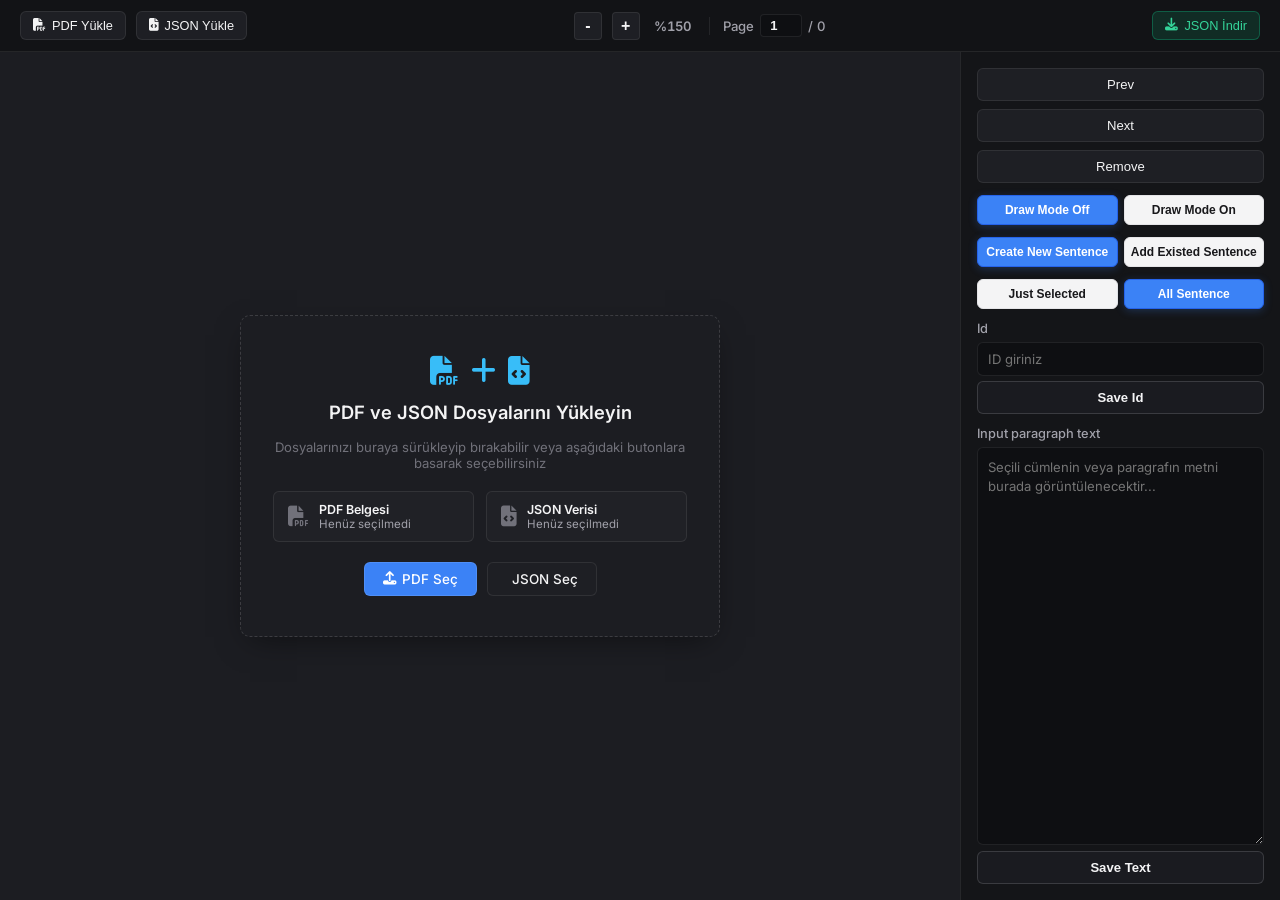
<file: index.html>
<!DOCTYPE html>
<html lang="tr">
<head>
  <meta charset="UTF-8">
  <meta name="viewport" content="width=device-width, initial-scale=1.0">
  <meta http-equiv="Cache-Control" content="no-cache, no-store, must-revalidate" />
  <meta http-equiv="Pragma" content="no-cache" />
  <meta http-equiv="Expires" content="0" />
  <title>PDF Sentence & BBox Editor</title>
  <link rel="preconnect" href="https://fonts.googleapis.com">
  <link rel="preconnect" href="https://fonts.gstatic.com">
  <link href="https://fonts.googleapis.com/css2?family=Roboto:wght@300;400;500;700&family=Inter:wght@400;500;600&display=swap" rel="stylesheet">
  <link rel="stylesheet" href="https://cdnjs.cloudflare.com/ajax/libs/font-awesome/6.5.1/css/all.min.css">
  <link rel="stylesheet" href="css/style.css?v=40.0">
  <!-- PDF.js Core library (Local Same-Origin for speed and reliability) -->
  <script src="js/pdf.min.js"></script>
</head>
<body>
  <div class="editor-app">
    <!-- Top Toolbar -->
    <header class="editor-topbar">
      <div class="topbar-left">
        <button type="button" id="top-pdf-btn" class="topbar-btn file-btn" title="PDF Yükle">
          <i class="fa-solid fa-file-pdf"></i> <span id="top-pdf-label">PDF Yükle</span>
        </button>
        <input type="file" id="top-pdf-input" accept=".pdf,application/pdf" style="display:none">
        
        <button type="button" id="top-json-btn" class="topbar-btn file-btn" title="JSON Yükle">
          <i class="fa-solid fa-file-code"></i> <span id="top-json-label">JSON Yükle</span>
        </button>
        <input type="file" id="top-json-input" accept=".json,application/json,text/plain" style="display:none">

        <div id="topbar-status-tag" class="topbar-status-tag hidden"></div>
      </div>

      <!-- Center Zoom & Page Controls -->
      <div class="topbar-center">
        <button id="zoom-out-btn" class="zoom-btn" title="Uzaklaştır">-</button>
        <button id="zoom-in-btn" class="zoom-btn" title="Yakınlaştır">+</button>
        <div class="zoom-select-wrap">
          <span id="zoom-value">%150</span>
        </div>
        <div class="topbar-divider"></div>
        <div class="page-nav-wrap">
          <span>Page</span>
          <input type="number" id="page-number-input" min="1" value="1" disabled>
          <span id="page-total-label">/ 0</span>
        </div>
      </div>

      <!-- Topbar Right: Export -->
      <div class="topbar-right">
        <button id="export-json-btn" class="topbar-btn export-btn" title="Düzenlenmiş JSON'u İndir">
          <i class="fa-solid fa-download"></i> JSON İndir
        </button>
      </div>
    </header>

    <!-- Main Workspace -->
    <div class="editor-workspace">
      <!-- Center: PDF Viewport -->
      <main class="pdf-viewport" id="pdf-viewport">
        <!-- Floating notification when PDF is loaded but JSON is not -->
        <div id="viewport-banner" class="viewport-banner hidden">
          <div class="banner-content">
            <i class="fa-solid fa-circle-info banner-icon"></i>
            <span id="banner-text">PDF görüntülendi. Cümleleri ve Bounding Box kutularını görmek için JSON dosyanızı seçin:</span>
            <button type="button" id="banner-json-btn" class="banner-upload-btn">
              <i class="fa-solid fa-file-code"></i> JSON Seç
            </button>
            <input type="file" id="banner-json-input" accept=".json,application/json,text/plain" style="display:none">
          </div>
          <button id="banner-close-btn" class="banner-close-btn" title="Kapat">&times;</button>
        </div>

        <!-- Initial File Drop Prompt -->
        <div id="drop-zone" class="drop-zone">
          <div class="drop-card">
            <div class="drop-icons">
              <i class="fa-solid fa-file-pdf"></i>
              <i class="fa-solid fa-plus"></i>
              <i class="fa-solid fa-file-code"></i>
            </div>
            <h2>PDF ve JSON Dosyalarını Yükleyin</h2>
            <p>Dosyalarınızı buraya sürükleyip bırakabilir veya aşağıdaki butonlara basarak seçebilirsiniz</p>
            
            <!-- Live Selection Status Cards -->
            <div class="selection-status-row">
              <div id="card-status-pdf" class="status-chip waiting">
                <i class="fa-solid fa-file-pdf"></i>
                <div class="chip-info">
                  <span class="chip-title">PDF Belgesi</span>
                  <span id="card-pdf-desc" class="chip-sub">Henüz seçilmedi</span>
                </div>
              </div>
              <div id="card-status-json" class="status-chip waiting">
                <i class="fa-solid fa-file-code"></i>
                <div class="chip-info">
                  <span class="chip-title">JSON Verisi</span>
                  <span id="card-json-desc" class="chip-sub">Henüz seçilmedi</span>
                </div>
              </div>
            </div>

            <div class="drop-actions">
              <button type="button" id="drop-pdf-btn" class="btn-action primary" title="PDF Seç">
                <i class="fa-solid fa-upload"></i> <span id="drop-pdf-btn-text">PDF Seç</span>
              </button>
              <input type="file" id="drop-pdf-input" accept=".pdf,application/pdf" style="display:none">

              <button type="button" id="drop-json-btn" class="btn-action secondary" title="JSON Seç">
                <i class="fa-solid fa-brackets-curly"></i> <span id="drop-json-btn-text">JSON Seç</span>
              </button>
              <input type="file" id="drop-json-input" accept=".json,application/json,text/plain" style="display:none">
            </div>

            <div id="drop-hint-msg" class="drop-hint-msg hidden"></div>
          </div>
        </div>

        <!-- Scrollable PDF pages container -->
        <div id="pdf-scroll-view" class="pdf-scroll-view hidden">
          <!-- Rendered pages & SVG/HTML bounding box overlays injected here -->
        </div>
      </main>

      <!-- Right Sidebar (Tool Panel) -->
      <aside class="editor-sidebar" id="editor-sidebar">
        <!-- Navigation Buttons -->
        <div class="sidebar-section">
          <button id="prev-btn" class="sidebar-btn full-btn">Prev</button>
          <button id="next-btn" class="sidebar-btn full-btn">Next</button>
          <button id="remove-btn" class="sidebar-btn full-btn remove-btn">Remove</button>
        </div>

        <!-- Mode Toggles: Draw Mode -->
        <div class="sidebar-section button-pair">
          <button id="draw-mode-off-btn" class="sidebar-toggle-btn active-blue">Draw Mode Off</button>
          <button id="draw-mode-on-btn" class="sidebar-toggle-btn inactive-white">Draw Mode On</button>
        </div>

        <!-- Mode Toggles: Create / Add Sentence -->
        <div class="sidebar-section button-pair">
          <button id="create-sentence-btn" class="sidebar-toggle-btn active-blue">Create New Sentence</button>
          <button id="add-existed-sentence-btn" class="sidebar-toggle-btn inactive-white">Add Existed Sentence</button>
        </div>

        <!-- Mode Toggles: Visibility Filter -->
        <div class="sidebar-section button-pair">
          <button id="just-selected-btn" class="sidebar-toggle-btn inactive-white">Just Selected</button>
          <button id="all-sentence-btn" class="sidebar-toggle-btn active-blue">All Sentence</button>
        </div>

        <!-- ID Editor Form -->
        <div class="sidebar-section form-block">
          <label class="form-label" for="bbox-id-input">Id</label>
          <input type="text" id="bbox-id-input" class="form-input" placeholder="ID giriniz">
          <button id="save-id-btn" class="sidebar-btn full-btn action-save-btn">Save Id</button>
        </div>

        <!-- Paragraph / Sentence Text Editor Form -->
        <div class="sidebar-section form-block grow-block">
          <label class="form-label" for="bbox-text-input">Input paragraph text</label>
          <textarea id="bbox-text-input" class="form-textarea" placeholder="Seçili cümlenin veya paragrafın metni burada görüntülenecektir..."></textarea>
          <button id="save-text-btn" class="sidebar-btn full-btn action-save-btn">Save Text</button>
        </div>
      </aside>
    </div>
  </div>

  <!-- Toast Notification -->
  <div id="toast-container" class="toast-container"></div>

  <!-- Application Scripts -->
  <script src="js/table-classifier.js?v=127.0"></script>
  <script src="js/sentence-splitter.js?v=127.0"></script>
  <script src="js/bbox-parser.js?v=127.0"></script>
  <script src="js/overlay.js?v=127.0"></script>
  <script src="js/pdf-viewer.js?v=127.0"></script>
  <script src="js/app.js?v=127.0"></script>
</body>
</html>
</file>
<file: css/style.css>
/* ==========================================================================
   Clean, Minimal & Modern Dark Theme for PDF & JSON BBox Editor
   ========================================================================== */

:root {
  /* Surface Colors */
  --bg-topbar: #121316;
  --bg-viewport: #1c1d22;
  --bg-sidebar: #141518;
  --bg-card: #1c1d22;
  --bg-input: #0e0f12;
  
  /* Text Colors */
  --text-primary: #f4f4f5;
  --text-secondary: #a1a1aa;
  --text-muted: #71717a;
  
  /* Accent & Action Colors */
  --accent-blue: #3b82f6;
  --accent-blue-hover: #2563eb;
  --accent-blue-glow: rgba(59, 130, 246, 0.25);
  
  --btn-dark: #1e1f24;
  --btn-dark-hover: #292a30;
  --btn-dark-border: rgba(255, 255, 255, 0.08);
  --btn-dark-border-hover: rgba(255, 255, 255, 0.16);
  
  --border-subtle: rgba(255, 255, 255, 0.08);
  --border-light: rgba(255, 255, 255, 0.14);
  --border-focus: #3b82f6;
  
  /* Bounding Box Styling */
  --bbox-green-bg: rgba(34, 197, 94, 0.32);
  --bbox-green-border: #22c55e;
  --bbox-active-border: #38bdf8;
  --bbox-active-bg: rgba(56, 189, 248, 0.28);
  --bbox-tag-color: #f43f5e;
  
  /* Dimensions & Radius */
  --sidebar-width: 320px;
  --topbar-height: 52px;
  --radius-sm: 4px;
  --radius-md: 6px;
  --radius-lg: 10px;
  
  --transition: all 0.15s cubic-bezier(0.4, 0, 0.2, 1);
}

*, *::before, *::after {
  box-sizing: border-box;
  margin: 0;
  padding: 0;
}

body {
  font-family: 'Inter', 'Roboto', -apple-system, BlinkMacSystemFont, 'Segoe UI', sans-serif;
  background-color: var(--bg-viewport);
  color: var(--text-primary);
  height: 100vh;
  overflow: hidden;
  user-select: none;
  -webkit-font-smoothing: antialiased;
}

.hidden {
  display: none !important;
}

.visually-hidden-input {
  position: absolute !important;
  width: 1px !important;
  height: 1px !important;
  padding: 0 !important;
  margin: -1px !important;
  overflow: hidden !important;
  clip: rect(0, 0, 0, 0) !important;
  white-space: nowrap !important;
  border: 0 !important;
  opacity: 0 !important;
}

/* App Container */
.editor-app {
  display: flex;
  flex-direction: column;
  height: 100vh;
  overflow: hidden;
}

/* ==========================================================================
   Clean Modern Topbar
   ========================================================================== */

.editor-topbar {
  height: var(--topbar-height);
  background-color: var(--bg-topbar);
  border-bottom: 1px solid var(--border-subtle);
  display: flex;
  align-items: center;
  justify-content: space-between;
  padding: 0 1.25rem;
  z-index: 50;
}

.topbar-left, .topbar-center, .topbar-right {
  display: flex;
  align-items: center;
  gap: 0.6rem;
}

.topbar-btn {
  background: var(--btn-dark);
  color: var(--text-primary);
  border: 1px solid var(--btn-dark-border);
  border-radius: var(--radius-md);
  padding: 6px 12px;
  font-size: 0.8rem;
  font-weight: 500;
  cursor: pointer;
  display: inline-flex;
  align-items: center;
  gap: 6px;
  transition: var(--transition);
}

.topbar-btn:hover {
  background: var(--btn-dark-hover);
  border-color: var(--btn-dark-border-hover);
}


.demo-btn {
  background: rgba(59, 130, 246, 0.15);
  color: #60a5fa;
  border-color: rgba(59, 130, 246, 0.35);
}

.demo-btn:hover {
  background: rgba(59, 130, 246, 0.25);
  border-color: #60a5fa;
}

.snap-btn {
  background: rgba(168, 85, 247, 0.18);
  color: #c084fc;
  border-color: rgba(168, 85, 247, 0.4);
}

.snap-btn:hover {
  background: rgba(168, 85, 247, 0.32);
  border-color: #c084fc;
}

.auto-detect-btn {
  background: rgba(245, 158, 11, 0.15);
  color: #fbbf24;
  border-color: rgba(245, 158, 11, 0.35);
}

.auto-detect-btn:hover {
  background: rgba(245, 158, 11, 0.25);
  border-color: #fbbf24;
}

.export-btn {
  background: rgba(16, 185, 129, 0.15);
  color: #34d399;
  border-color: rgba(16, 185, 129, 0.35);
}

.export-btn:hover {
  background: rgba(16, 185, 129, 0.25);
  border-color: #34d399;
}

/* Center Zoom & Page Navigation */
.zoom-btn {
  background: var(--btn-dark);
  color: var(--text-primary);
  border: 1px solid var(--btn-dark-border);
  width: 28px;
  height: 28px;
  border-radius: var(--radius-sm);
  font-size: 1rem;
  font-weight: 600;
  cursor: pointer;
  display: flex;
  align-items: center;
  justify-content: center;
  line-height: 1;
  transition: var(--transition);
}

.zoom-btn:hover {
  background: var(--btn-dark-hover);
  border-color: var(--btn-dark-border-hover);
}

.zoom-select-wrap {
  font-size: 0.82rem;
  font-weight: 600;
  color: var(--text-secondary);
  padding: 0 4px;
  min-width: 46px;
  text-align: center;
  font-variant-numeric: tabular-nums;
}

.topbar-divider {
  width: 1px;
  height: 18px;
  background: var(--border-subtle);
  margin: 0 4px;
}

.page-nav-wrap {
  display: flex;
  align-items: center;
  gap: 6px;
  font-size: 0.82rem;
  color: var(--text-secondary);
  font-weight: 500;
}

.page-nav-wrap input {
  width: 42px;
  background: var(--bg-input);
  border: 1px solid var(--border-subtle);
  color: var(--text-primary);
  font-weight: 600;
  border-radius: var(--radius-sm);
  padding: 3px 4px;
  text-align: center;
  font-size: 0.82rem;
  outline: none;
  transition: var(--transition);
}

.page-nav-wrap input:focus {
  border-color: var(--border-focus);
}

/* ==========================================================================
   Workspace Layout & Viewport
   ========================================================================== */

.editor-workspace {
  display: flex;
  flex: 1;
  height: calc(100vh - var(--topbar-height));
  overflow: hidden;
}

/* Center PDF Viewport */
.pdf-viewport {
  flex: 1;
  height: 100%;
  background-color: var(--bg-viewport);
  position: relative;
  overflow: hidden;
  display: flex;
  align-items: center;
  justify-content: center;
}

/* Drop Zone */
.drop-zone {
  width: 100%;
  height: 100%;
  display: flex;
  align-items: center;
  justify-content: center;
  padding: 2rem;
}

.drop-card {
  max-width: 480px;
  width: 100%;
  background: var(--bg-card);
  border: 1.5px dashed var(--border-light);
  border-radius: var(--radius-lg);
  padding: 2.5rem 2rem;
  text-align: center;
  display: flex;
  flex-direction: column;
  align-items: center;
  gap: 1rem;
  box-shadow: 0 10px 30px -10px rgba(0, 0, 0, 0.5);
}

.drop-icons {
  display: flex;
  align-items: center;
  gap: 12px;
  font-size: 1.8rem;
  color: #38bdf8;
}

.drop-card h2 {
  font-size: 1.15rem;
  font-weight: 600;
  color: var(--text-primary);
}

.drop-card p {
  font-size: 0.82rem;
  color: var(--text-muted);
}

.drop-actions {
  display: flex;
  gap: 10px;
  margin-top: 4px;
}

.btn-action {
  padding: 8px 18px;
  border-radius: var(--radius-md);
  font-size: 0.84rem;
  font-weight: 500;
  cursor: pointer;
  display: inline-flex;
  align-items: center;
  gap: 6px;
  border: none;
  outline: none;
  font-family: inherit;
  transition: var(--transition);
}

.btn-action.primary {
  background: var(--accent-blue);
  color: #ffffff;
  border: 1px solid rgba(255, 255, 255, 0.1);
}

.btn-action.primary:hover {
  background: var(--accent-blue-hover);
  box-shadow: 0 4px 12px var(--accent-blue-glow);
}

.btn-action.secondary {
  background: var(--btn-dark);
  border: 1px solid var(--border-subtle);
  color: var(--text-primary);
}

.btn-action.secondary:hover {
  background: var(--btn-dark-hover);
}

.demo-link-btn {
  background: none;
  border: none;
  color: #38bdf8;
  font-size: 0.82rem;
  text-decoration: underline;
  cursor: pointer;
  margin-top: 2px;
}

/* Scrollable PDF Pages View */
.pdf-scroll-view {
  width: 100%;
  height: 100%;
  overflow-y: auto;
  overflow-x: auto;
  padding: 2rem;
  display: flex;
  flex-direction: column;
  align-items: center;
  gap: 2rem;
  scroll-behavior: smooth;
}

.pdf-page-wrapper {
  position: relative;
  background: #ffffff;
  box-shadow: 0 12px 32px -4px rgba(0, 0, 0, 0.45), 0 4px 12px rgba(0, 0, 0, 0.25);
  border-radius: 2px;
}

.pdf-canvas {
  display: block;
}

/* Drawing Mode Cursor */
.pdf-page-wrapper.draw-mode {
  cursor: crosshair !important;
}

/* BBox Overlay Layer */
.bbox-overlay-layer {
  position: absolute;
  top: 0;
  left: 0;
  width: 100%;
  height: 100%;
  pointer-events: none;
  z-index: 10;
}

/* Modern Bounding Box */
.bbox-rect {
  position: absolute;
  pointer-events: auto;
  cursor: pointer;
  background-color: var(--bbox-green-bg);
  border: 1px solid var(--bbox-green-border);
  box-sizing: border-box;
  border-radius: 2px;
  transition: background-color 0.12s ease;
}

.bbox-rect:hover {
  background-color: rgba(34, 197, 94, 0.55);
  z-index: 20;
}

/* Active Selected Box (Cyan glow with handles) */
.bbox-rect.active {
  background-color: var(--bbox-active-bg) !important;
  border: 2px solid var(--bbox-active-border) !important;
  z-index: 30 !important;
  box-shadow: 0 0 0 1px var(--bbox-active-border), 0 4px 14px rgba(56, 189, 248, 0.35);
}

/* Other lines of the same sentence when one line is active */
.bbox-rect.same-sentence {
  background-color: rgba(56, 189, 248, 0.22) !important;
  border: 1.5px dashed var(--bbox-active-border) !important;
  z-index: 25 !important;
}

/* Red / Coral ID Badge */
.bbox-tag-badge {
  position: absolute;
  top: -2px;
  right: -22px;
  color: var(--bbox-tag-color);
  font-weight: 700;
  font-size: 12px;
  font-family: 'Inter', sans-serif;
  line-height: 1;
  pointer-events: none;
  text-shadow: 0 0 2px rgba(255,255,255,0.9), 0 0 4px rgba(255,255,255,0.8);
}

/* Active Resize Handles (8 Square Dots) */
.bbox-handle {
  position: absolute;
  width: 7px;
  height: 7px;
  background: #ffffff;
  border: 1.5px solid var(--bbox-active-border);
  border-radius: 1px;
  box-sizing: border-box;
  display: none;
  z-index: 35;
  box-shadow: 0 1px 3px rgba(0,0,0,0.3);
}

.bbox-rect.active .bbox-handle {
  display: block;
}

.bbox-handle.nw { top: -4px; left: -4px; cursor: nwse-resize; }
.bbox-handle.n  { top: -4px; left: calc(50% - 3.5px); cursor: ns-resize; }
.bbox-handle.ne { top: -4px; right: -4px; cursor: nesw-resize; }
.bbox-handle.e  { top: calc(50% - 3.5px); right: -4px; cursor: ew-resize; }
.bbox-handle.se { bottom: -4px; right: -4px; cursor: nwse-resize; }
.bbox-handle.s  { bottom: -4px; left: calc(50% - 3.5px); cursor: ns-resize; }
.bbox-handle.sw { bottom: -4px; left: -4px; cursor: nesw-resize; }
.bbox-handle.w  { top: calc(50% - 3.5px); left: -4px; cursor: ew-resize; }

/* Interactive Drawing Preview Box */
.draw-preview-box {
  position: absolute;
  border: 2px dashed #38bdf8;
  background-color: rgba(56, 189, 248, 0.2);
  pointer-events: none;
  z-index: 40;
}

/* ==========================================================================
   Right Tool Sidebar
   ========================================================================== */

.editor-sidebar {
  width: var(--sidebar-width);
  height: 100%;
  background-color: var(--bg-sidebar);
  border-left: 1px solid var(--border-subtle);
  display: flex;
  flex-direction: column;
  gap: 0.75rem;
  padding: 1rem;
  overflow-y: auto;
  z-index: 20;
}

.sidebar-section {
  display: flex;
  flex-direction: column;
  gap: 0.5rem;
}

/* Full Width Dark Action Buttons */
.sidebar-btn {
  background-color: var(--btn-dark);
  color: var(--text-primary);
  border: 1px solid var(--btn-dark-border);
  border-radius: var(--radius-md);
  padding: 8px 12px;
  font-size: 0.82rem;
  font-weight: 500;
  cursor: pointer;
  text-align: center;
  transition: var(--transition);
}

.sidebar-btn:hover:not(:disabled) {
  background-color: var(--btn-dark-hover);
  border-color: var(--btn-dark-border-hover);
}

.sidebar-btn:disabled {
  opacity: 0.4;
  cursor: not-allowed;
}

.remove-btn:hover:not(:disabled) {
  background-color: rgba(239, 68, 68, 0.15);
  border-color: rgba(239, 68, 68, 0.4);
  color: #f87171;
}

.action-save-btn {
  background-color: #1a1b20;
  border: 1px solid var(--border-light);
  font-weight: 600;
}

.action-save-btn:hover {
  background-color: #24252c;
  border-color: rgba(255, 255, 255, 0.25);
}

/* Toggle Button Pairs */
.button-pair {
  display: grid;
  grid-template-columns: 1fr 1fr;
  gap: 6px;
}

.sidebar-toggle-btn {
  padding: 7px 4px;
  border-radius: var(--radius-md);
  font-size: 0.75rem;
  font-weight: 600;
  cursor: pointer;
  text-align: center;
  border: 1px solid transparent;
  transition: var(--transition);
  white-space: nowrap;
  overflow: hidden;
  text-overflow: ellipsis;
}

/* Active Blue Toggle */
.sidebar-toggle-btn.active-blue {
  background-color: var(--accent-blue) !important;
  color: #ffffff !important;
  border-color: var(--accent-blue-hover) !important;
  box-shadow: 0 2px 8px var(--accent-blue-glow);
}

.sidebar-toggle-btn.active-blue:hover {
  background-color: var(--accent-blue-hover) !important;
}

/* Inactive White / Light Toggle */
.sidebar-toggle-btn.inactive-white {
  background-color: #f4f4f5 !important;
  color: #18181b !important;
  border-color: #e4e4e7 !important;
}

.sidebar-toggle-btn.inactive-white:hover {
  background-color: #e4e4e7 !important;
}

/* Form Blocks */
.form-block {
  display: flex;
  flex-direction: column;
  gap: 0.35rem;
}

.form-label {
  font-size: 0.8rem;
  color: var(--text-secondary);
  font-weight: 500;
}

.form-input {
  background-color: var(--bg-input);
  border: 1px solid var(--border-subtle);
  color: var(--text-primary);
  border-radius: var(--radius-md);
  padding: 8px 10px;
  font-size: 0.82rem;
  outline: none;
  font-family: inherit;
  transition: var(--transition);
}

.form-input:focus {
  border-color: var(--border-focus);
  box-shadow: 0 0 0 2px var(--accent-blue-glow);
}

.grow-block {
  flex: 1;
  display: flex;
  flex-direction: column;
}

.form-textarea {
  flex: 1;
  min-height: 180px;
  background-color: var(--bg-input);
  border: 1px solid var(--border-subtle);
  color: var(--text-primary);
  border-radius: var(--radius-md);
  padding: 10px;
  font-size: 0.82rem;
  line-height: 1.5;
  outline: none;
  resize: vertical;
  font-family: inherit;
  transition: var(--transition);
}

.form-textarea:focus {
  border-color: var(--border-focus);
  box-shadow: 0 0 0 2px var(--accent-blue-glow);
}

/* Selection Status Row inside Drop Card */
.selection-status-row {
  display: flex;
  gap: 12px;
  width: 100%;
  margin-top: 4px;
}

.status-chip {
  flex: 1;
  display: flex;
  align-items: center;
  gap: 10px;
  padding: 10px 14px;
  border-radius: var(--radius-md);
  border: 1px solid var(--border-subtle);
  background: rgba(255, 255, 255, 0.02);
  text-align: left;
  transition: var(--transition);
}

.status-chip.waiting {
  border-color: rgba(255, 255, 255, 0.08);
  color: var(--text-muted);
}

.status-chip.waiting i {
  font-size: 1.3rem;
  color: var(--text-muted);
}

.status-chip.loaded {
  border-color: rgba(16, 185, 129, 0.4);
  background: rgba(16, 185, 129, 0.08);
}

.status-chip.loaded i {
  font-size: 1.3rem;
  color: #10b981;
}

.chip-info {
  display: flex;
  flex-direction: column;
  overflow: hidden;
}

.chip-title {
  font-size: 0.78rem;
  font-weight: 600;
  color: var(--text-primary);
}

.chip-sub {
  font-size: 0.72rem;
  color: var(--text-secondary);
  white-space: nowrap;
  overflow: hidden;
  text-overflow: ellipsis;
  max-width: 160px;
}

.drop-hint-msg {
  padding: 8px 14px;
  border-radius: var(--radius-md);
  font-size: 0.8rem;
  font-weight: 500;
  width: 100%;
  text-align: center;
  margin-top: 4px;
  animation: fadeIn 0.2s ease;
}

.drop-hint-msg.info {
  background: rgba(59, 130, 246, 0.12);
  color: #93c5fd;
  border: 1px solid rgba(59, 130, 246, 0.25);
}

.drop-hint-msg.success {
  background: rgba(16, 185, 129, 0.12);
  color: #6ee7b7;
  border: 1px solid rgba(16, 185, 129, 0.25);
}

.drop-hint-msg.error {
  background: rgba(239, 68, 68, 0.12);
  color: #fca5a5;
  border: 1px solid rgba(239, 68, 68, 0.25);
}

/* Floating Viewport Banner */
.viewport-banner {
  position: absolute;
  top: 14px;
  left: 50%;
  transform: translateX(-50%);
  background: rgba(18, 19, 22, 0.94);
  backdrop-filter: blur(12px);
  border: 1px solid rgba(59, 130, 246, 0.4);
  box-shadow: 0 8px 24px rgba(0, 0, 0, 0.6);
  border-radius: var(--radius-lg);
  padding: 8px 16px;
  z-index: 100;
  display: flex;
  align-items: center;
  gap: 16px;
  animation: fadeIn 0.2s ease;
}

.banner-content {
  display: flex;
  align-items: center;
  gap: 10px;
  font-size: 0.84rem;
  color: var(--text-primary);
}

.banner-icon {
  color: #38bdf8;
  font-size: 1.1rem;
}

.banner-upload-btn {
  background: var(--accent-blue);
  color: #ffffff;
  padding: 4px 12px;
  border-radius: var(--radius-md);
  font-size: 0.78rem;
  font-weight: 600;
  cursor: pointer;
  display: inline-flex;
  align-items: center;
  gap: 5px;
  transition: var(--transition);
}

.banner-upload-btn:hover {
  background: var(--accent-blue-hover);
}

.banner-close-btn {
  background: none;
  border: none;
  color: var(--text-muted);
  font-size: 1.2rem;
  cursor: pointer;
  line-height: 1;
  padding: 0 4px;
}

.banner-close-btn:hover {
  color: var(--text-primary);
}

/* Topbar Status Tag */
.topbar-status-tag {
  display: inline-flex;
  align-items: center;
  gap: 6px;
  background: rgba(255, 255, 255, 0.05);
  border: 1px solid var(--border-subtle);
  border-radius: var(--radius-md);
  padding: 4px 10px;
  font-size: 0.75rem;
  color: var(--text-secondary);
}

.topbar-status-tag .file-pill {
  display: inline-flex;
  align-items: center;
  gap: 4px;
  color: #38bdf8;
}

/* Toast Notification */
.toast-container {
  position: fixed;
  top: 64px;
  right: 20px;
  display: flex;
  flex-direction: column;
  gap: 8px;
  z-index: 99999;
  pointer-events: none;
}

.toast {
  background: #18191e;
  color: #ffffff;
  border: 1px solid var(--border-light);
  padding: 10px 18px;
  border-radius: var(--radius-md);
  font-size: 0.82rem;
  font-weight: 500;
  box-shadow: 0 10px 30px rgba(0, 0, 0, 0.6);
  display: flex;
  align-items: center;
  gap: 10px;
  animation: fadeIn 0.18s ease;
  pointer-events: auto;
}

.toast.success { 
  border-left: 4px solid #10b981; 
  background: #13221c;
}
.toast.error { 
  border-left: 4px solid #ef4444; 
  background: #251417;
}
.toast.info { 
  border-left: 4px solid #3b82f6; 
  background: #121e2e;
}

@keyframes fadeIn {
  from { opacity: 0; transform: translateY(6px); }
  to { opacity: 1; transform: translateY(0); }
}

/* Modern Minimal Scrollbar */
::-webkit-scrollbar {
  width: 5px;
  height: 5px;
}
::-webkit-scrollbar-track {
  background: transparent;
}
::-webkit-scrollbar-thumb {
  background: rgba(255, 255, 255, 0.12);
  border-radius: 3px;
}
::-webkit-scrollbar-thumb:hover {
  background: rgba(255, 255, 255, 0.22);
}
</file>
